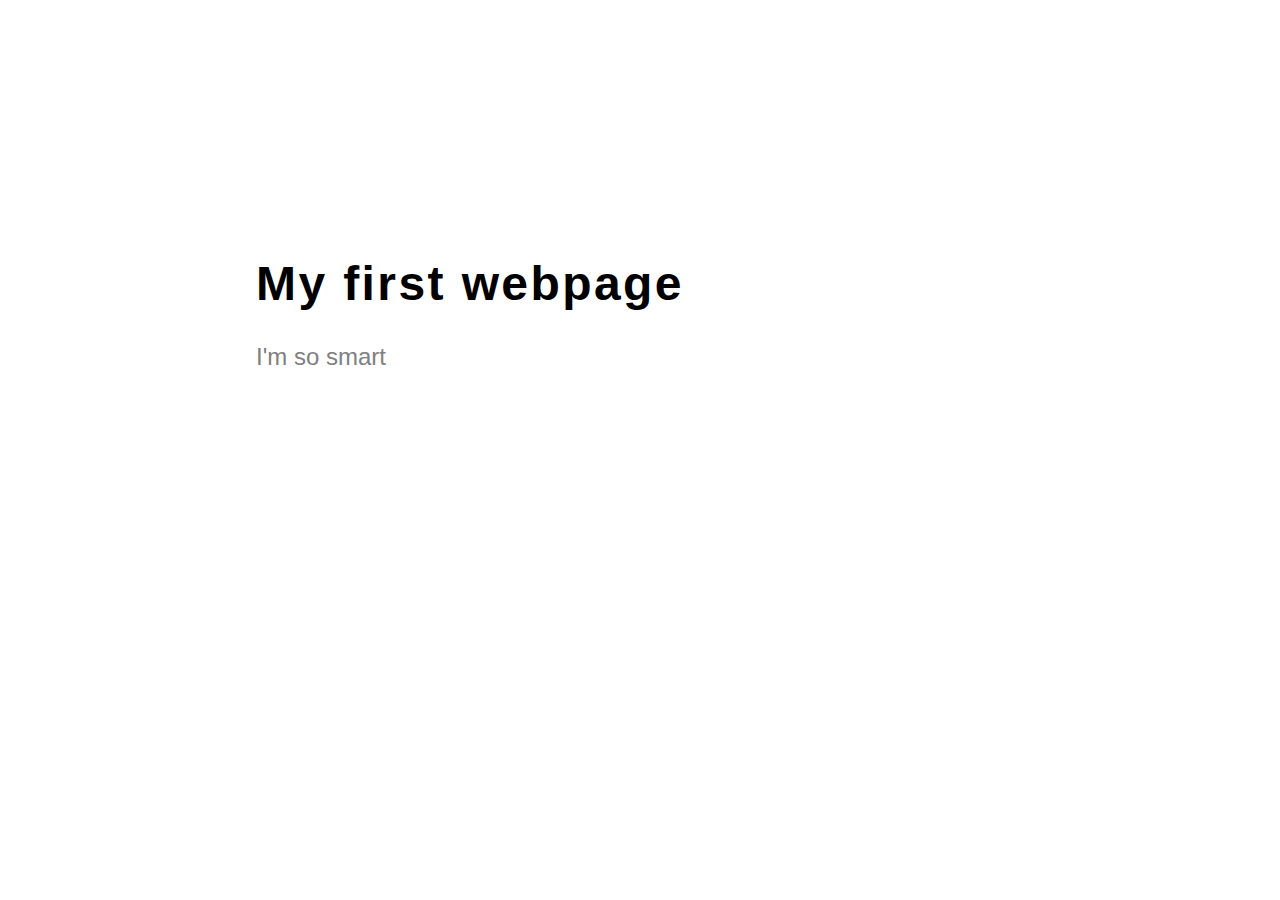
<file: test.html>
<!doctype html>
<html>
  <head>
    <title>My first webpage</title>
    <style>
      body {margin: 20%; font-family: sans-serif; font-size: 1.5em;}
      h1 {letter-spacing: 0.05em;}
      p {color: grey;}
    </style>
  </head>
  <body>
    <h1>My first webpage</h1>
    <p>I'm so smart</p>
  </body>
</html>
</file>
